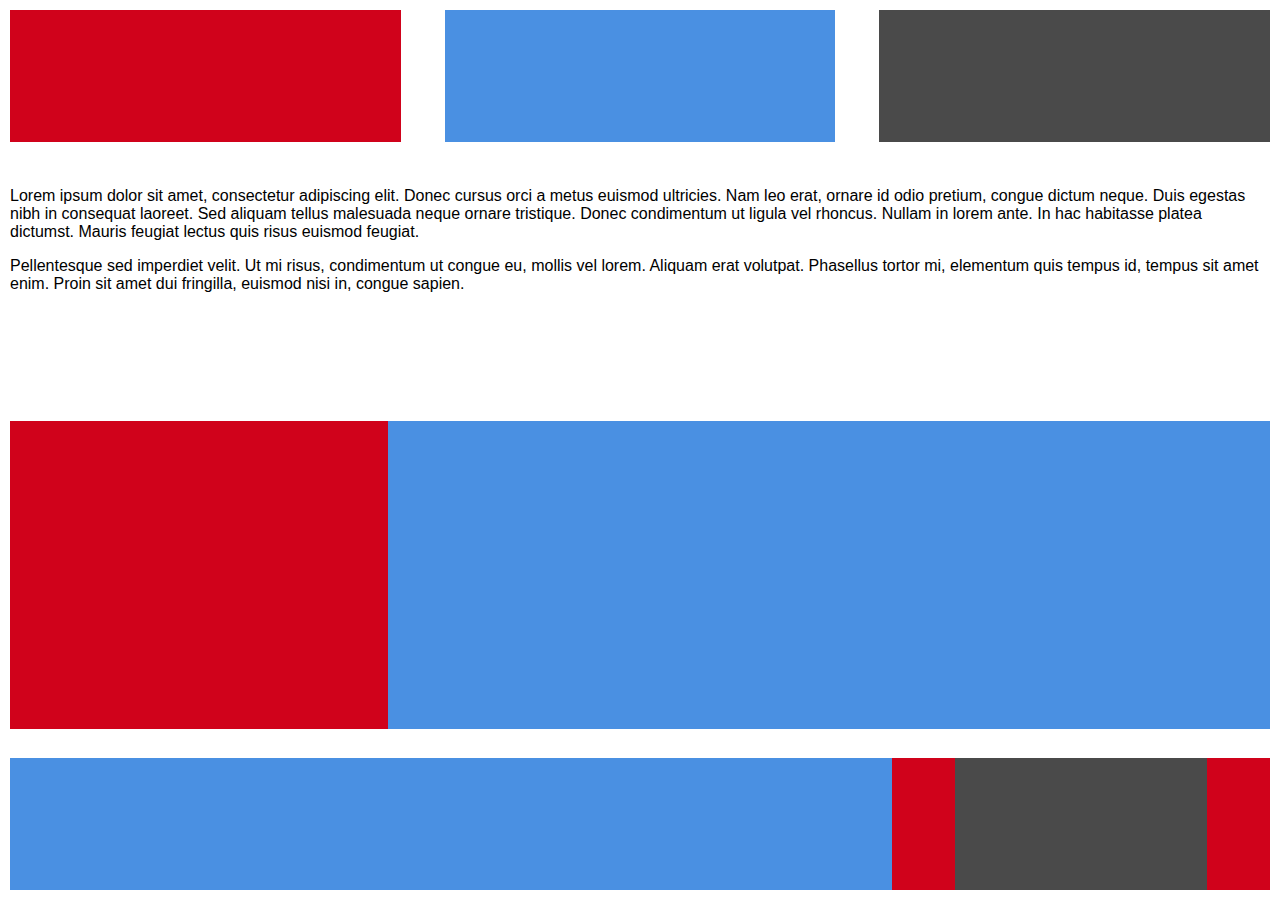
<file: first/index.html>
<!DOCTYPE html>
<html>
<head>
	<title>First Mini-Project</title>
	<link rel="stylesheet" type="text/css" href="style.css">
</head>
<body>
	<div class="container">
		<div class="header">
			<div class="small__box red"></div>
			<div class="small__box blue"></div>
			<div class="small__box grey"></div>
		</div>
		<div class="text"><p>Lorem ipsum dolor sit amet, consectetur adipiscing elit. Donec cursus orci a metus euismod ultricies. Nam leo erat, ornare id odio pretium, congue dictum neque. Duis egestas nibh in consequat laoreet. Sed aliquam tellus malesuada neque ornare tristique. Donec condimentum ut ligula vel rhoncus. Nullam in lorem ante. In hac habitasse platea dictumst. Mauris feugiat lectus quis risus euismod feugiat.</p>

		<p>Pellentesque sed imperdiet velit. Ut mi risus, condimentum ut congue eu, mollis vel lorem. Aliquam erat volutpat. Phasellus tortor mi, elementum quis tempus id, tempus sit amet enim. Proin sit amet dui fringilla, euismod nisi in, congue sapien.</p></div>
		<div class="thick__box">
			<div class="left__box red"></div>
			<div class="right__box blue"></div>
		</div>
		<div class="footer">
			<div class="box-long blue"></div>
			<div class="box-mini red"></div>
			<div class="box-small grey"></div>
			<div class="box-mini red"></div>
		</div>
	</div>
</body>
</html>
</file>
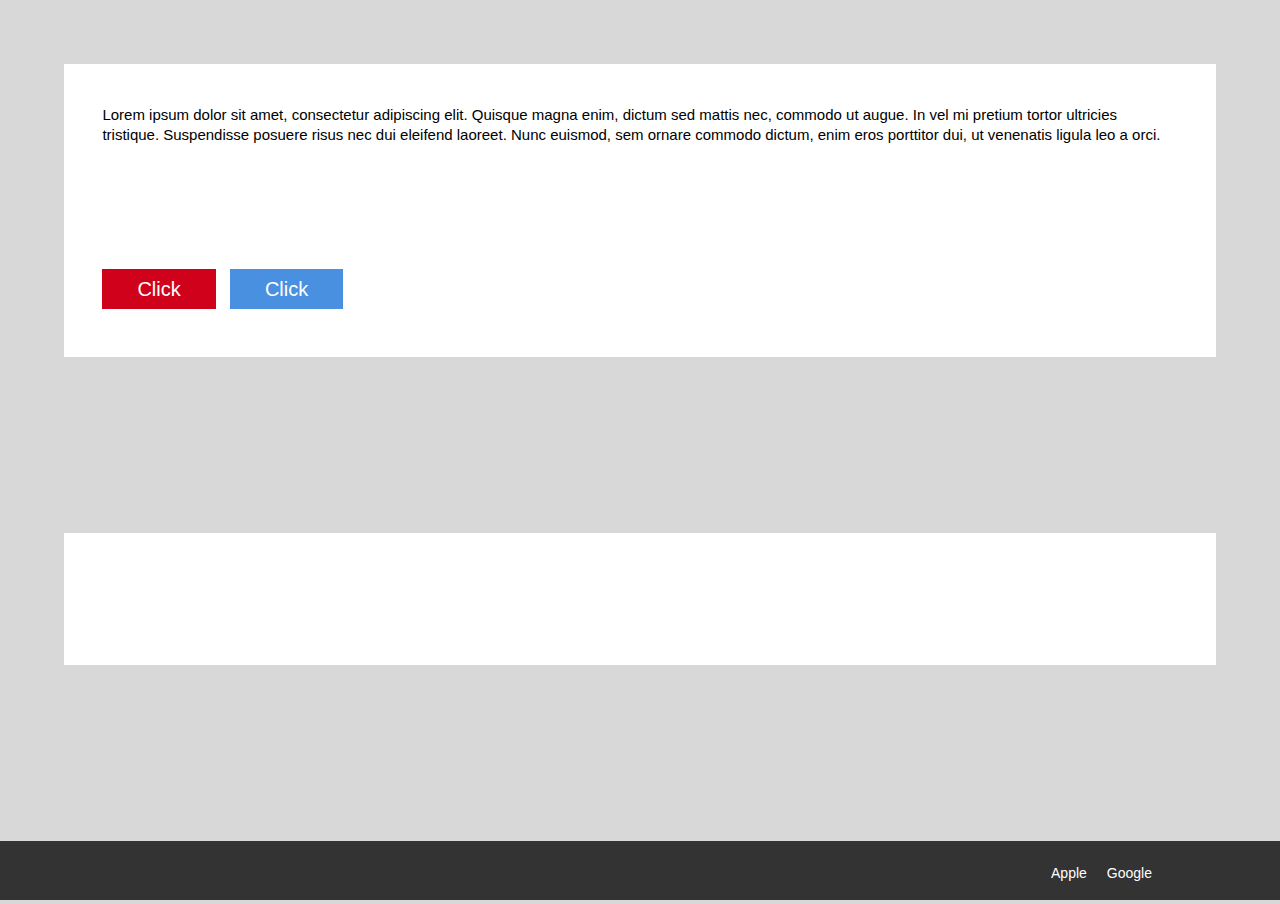
<file: second/index.html>
<!DOCTYPE html>
<html>
<head>
	<title>Mini-Project 2</title>
	<link rel="stylesheet" type="text/css" href="style.css">
</head>

<body>
	<div class="main__container">
		<div class="links__container">
			<div class="text-box">
				<p>Lorem ipsum dolor sit amet, consectetur adipiscing elit. Quisque magna enim, dictum sed mattis nec, commodo ut augue. In vel mi pretium tortor ultricies tristique. Suspendisse posuere risus nec dui eleifend laoreet. Nunc euismod, sem ornare commodo dictum, enim eros porttitor dui, ut venenatis ligula leo a orci.</p>
			</div>
			<div class="button red">Click</div>
			<div class="button blue">Click</div>
		</div>
		<div class="blog__container">
			<div class="blog-image"></div>
			<div class="blog-text">
				<p>Lorem ipsum dolor sit amet, consectetur adipiscing elit. Quisque magna enim, dictum sed mattis nec, commodo ut augue. In vel mi pretium tortor ultricies tristique. Suspendisse posuere risus nec dui eleifend laoreet. Nunc euismod, sem ornare commodo dictum, enim eros porttitor dui, ut venenatis ligula leo a orci.</p>
			</div>
		</div>
		<div class="footer">
			<div class="links">
				<div class="footer__link">Google</div>
				<div class="footer__link">Apple</div>
			</div>
		</div>
	</div>
</body>
</html>
</file>
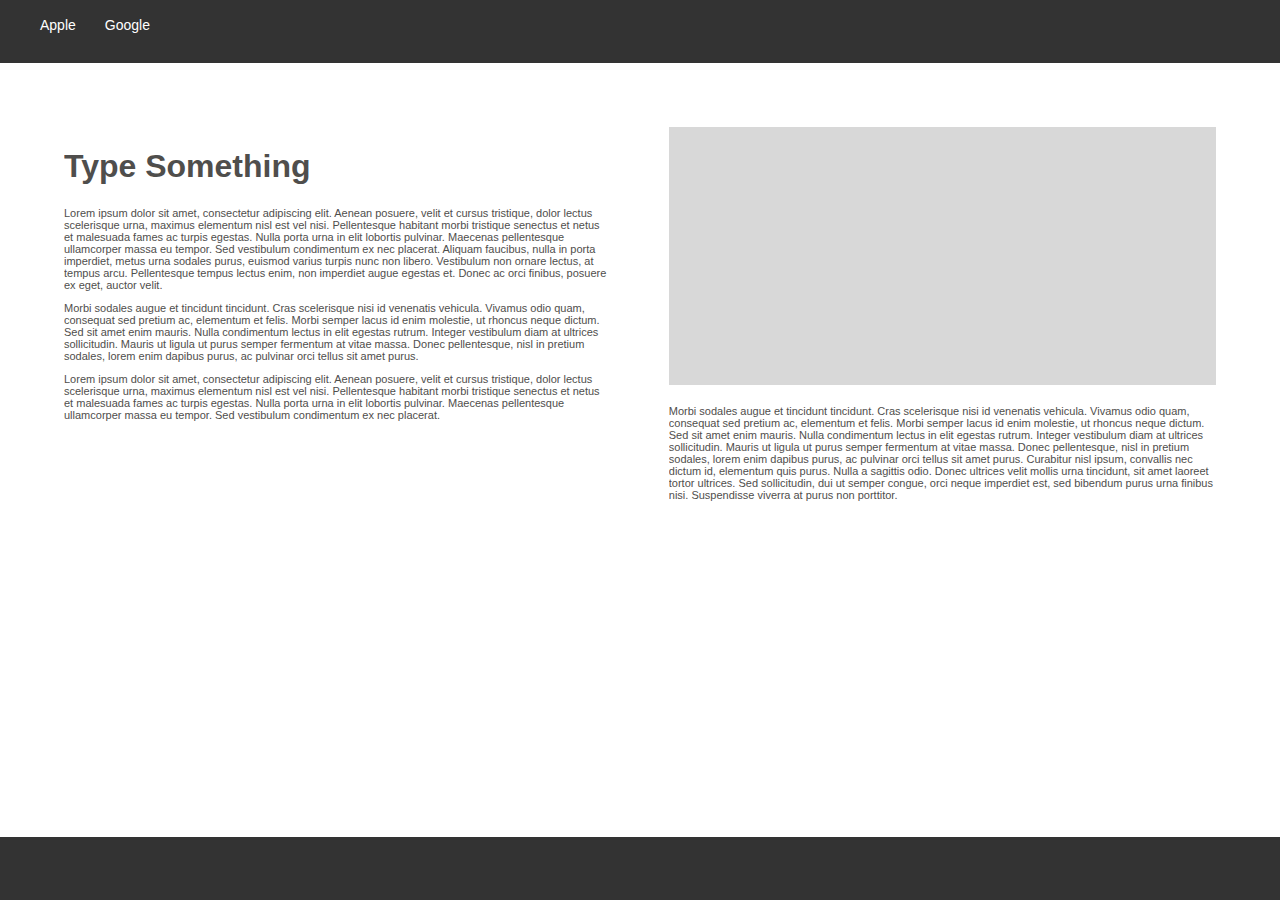
<file: third/index.html>
<!DOCTYPE html>
<html>
<head>
	<title>Third Mini-Project</title>
	<link rel="stylesheet" type="text/css" href="style.css">
</head>
<body>
	<div class="bar">
		<ul>
			<li>Apple</li>
			<li>Google</li>
		</ul>
	</div>
	<div class="main__body">
		<div class="column">
			<h1>Type Something</h1>
			<p>Lorem ipsum dolor sit amet, consectetur adipiscing elit. Aenean posuere, velit et cursus tristique, dolor lectus scelerisque urna, maximus elementum nisl est vel nisi. Pellentesque habitant morbi tristique senectus et netus et malesuada fames ac turpis egestas. Nulla porta urna in elit lobortis pulvinar. Maecenas pellentesque ullamcorper massa eu tempor. Sed vestibulum condimentum ex nec placerat. Aliquam faucibus, nulla in porta imperdiet, metus urna sodales purus, euismod varius turpis nunc non libero. Vestibulum non ornare lectus, at tempus arcu. Pellentesque tempus lectus enim, non imperdiet augue egestas et. Donec ac orci finibus, posuere ex eget, auctor velit.</p>
			<p>Morbi sodales augue et tincidunt tincidunt. Cras scelerisque nisi id venenatis vehicula. Vivamus odio quam, consequat sed pretium ac, elementum et felis. Morbi semper lacus id enim molestie, ut rhoncus neque dictum. Sed sit amet enim mauris. Nulla condimentum lectus in elit egestas rutrum. Integer vestibulum diam at ultrices sollicitudin. Mauris ut ligula ut purus semper fermentum at vitae massa. Donec pellentesque, nisl in pretium sodales, lorem enim dapibus purus, ac pulvinar orci tellus sit amet purus.</p>
			<p>Lorem ipsum dolor sit amet, consectetur adipiscing elit. Aenean posuere, velit et cursus tristique, dolor lectus scelerisque urna, maximus elementum nisl est vel nisi. Pellentesque habitant morbi tristique senectus et netus et malesuada fames ac turpis egestas. Nulla porta urna in elit lobortis pulvinar. Maecenas pellentesque ullamcorper massa eu tempor. Sed vestibulum condimentum ex nec placerat.</p>
		</div>
		<div class="column__break"></div>
		<div class="column">
			<div class="column__box"></div>
			<p>Morbi sodales augue et tincidunt tincidunt. Cras scelerisque nisi id venenatis vehicula. Vivamus odio quam, consequat sed pretium ac, elementum et felis. Morbi semper lacus id enim molestie, ut rhoncus neque dictum. Sed sit amet enim mauris. Nulla condimentum lectus in elit egestas rutrum. Integer vestibulum diam at ultrices sollicitudin. Mauris ut ligula ut purus semper fermentum at vitae massa. Donec pellentesque, nisl in pretium sodales, lorem enim dapibus purus, ac pulvinar orci tellus sit amet purus. Curabitur nisl ipsum, convallis nec dictum id, elementum quis purus. Nulla a sagittis odio. Donec ultrices velit mollis urna tincidunt, sit amet laoreet tortor ultrices. Sed sollicitudin, dui ut semper congue, orci neque imperdiet est, sed bibendum purus urna finibus nisi. Suspendisse viverra at purus non porttitor.</p>
		</div>
	</div>
	<div class="bar"></div>
</body>
</html>
</file>
<file: first/style.css>
/** {
	outline: 1px solid red;
}
*/
html, body {
	width: 100%;
	height: 100%;
	margin: 0;
	padding: 0;
}
.container {
	width: 100%;
	height: 100%;
	padding: 10px;
	box-sizing: border-box;
	display: flex;
	flex-direction: column;
	justify-content: space-between;
	align-items: center;
}

.header {
	width: 100%;
	height: 15%;
	float: left;
	display: flex;
	justify-content: space-between;
	align-items: center;
}

.small__box {
	height: 100%;
	width: 31%;
}

.red {
	background: #D0021B;
}

.blue {
	background: #4A90E2;
}

.grey {
	background: #4A4A4A;
}

.text {
	width: 100%;
	height: 25%;
	float: left;
	overflow: auto;
	box-sizing: border-box;
	font-family: Helvetica, sans-serif;
}

.thick__box {
	width: 100%;
	height: 35%;
	float: left;
}

.left__box {
	height: 100%;
	width: 30%;
	float: left;
}

.right__box {
	height: 100%;
	width: 70%;
	float: left;
}

.footer {
	width: 100%;
	height: 15%;
	float: left;
}

.box-long {
	height: 100%;
	width: 70%;
	float: left;
}

.box-mini {
	height: 100%;
	width: 5%;
	float: left;
}

.box-small {
	height: 100%;
	width: 20%;
	float: left;
}
</file>
<file: second/style.css>
/** {
	outline: 1px solid red;
}*/

html, body {
	width: 100%;
	height: 100%;
	margin: 0;
	background: #D8D8D8;
}

.main__container {
	width: 100%;
	height: 100%;
	display: flex;
	flex-direction: column;
	justify-content: space-between;
	align-items: center;
	padding-top: 5%;
	box-sizing: border-box;
}

.links__container {
	width: 90%;
	height: 35%;
	float: left;
	padding: 2% 3%;
	box-sizing: border-box;
	background: #fff;
	font-family: Helvetica, sans-serif;
	font-size: 15px;
	line-height: 20px;
}

.text-box {
	width: 100%;
	height: 70%;
	overflow: auto;
}


.button {
	display: inline-block;
	padding: 10px 35px;
	font-size: 20px;
	color: #fff;
	margin: 10px 10px 0 0;
}

.red {
	background: #D0021B;
}

.blue {
	background: #4A90E1;
}

.blog__container {
	width: 90%;
	height: 50%%;
	float: left;
	background: #fff;
	padding: 2% 3%;
	box-sizing: border-box;
}

.blog-image {
	width: 100%;
	height: 70%;
	background: url(https://www.theproducersperspective.com/wp-content/uploads/2013/09/Broadway-Grass.jpg) no-repeat;
	background-size: cover;
}

.blog-text {
	width: 100%;
	height: 30%;
	font-family: Helvetica, sans-serif;
	font-size: 15px;
	line-height: 20px;
	overflow: scroll;
	padding-top: 10px;
	box-sizing: border-box;
}

.footer {
	width: 100%;
	height: 7%;
	background: #333333;
	float: left;
}

.links {
	width: 90%;
	height: 100%;
}

.footer__link {
	padding: 2% 0 2% 20px;
	box-sizing: border-box;
	float: right;
	display: inline-block;
	color: #fff;
	font-family: Helvetica, sans-serif;
	font-size: 14px;
}
</file>
<file: third/style.css>
html, body {
	height: 100%;
	width: 100%;
	margin: 0;
}

.bar {
	width: 100%;
	height: 7%;
	float: left;
	background: #333333;
}

.bar li {
	display: inline-block;
	color: #fff;
	font-family: Helvetica, sans-serif;
	font-size: 14px;
	margin-right: 25px;
}

.main__body {
	width: 100%;
	height: 86%;
	float: left;
	padding: 5%;
	box-sizing: border-box;
}

.column {
	width: 47.5%;
	height:	100%;
	float: left;
	font-family: Helvetica, sans-serif;
	color: #4F4E4C;
	overflow: scroll;
}

.column p {
	font-size: 11px;
}

.column__break {
	width: 5%;
	height: 100%;
	float: left;
}

.column__box {
	width: 100%;
	height: 40%;
	background: #D8D8D8;
	margin-bottom: 20px;
	box-sizing: border-box;
}
</file>
